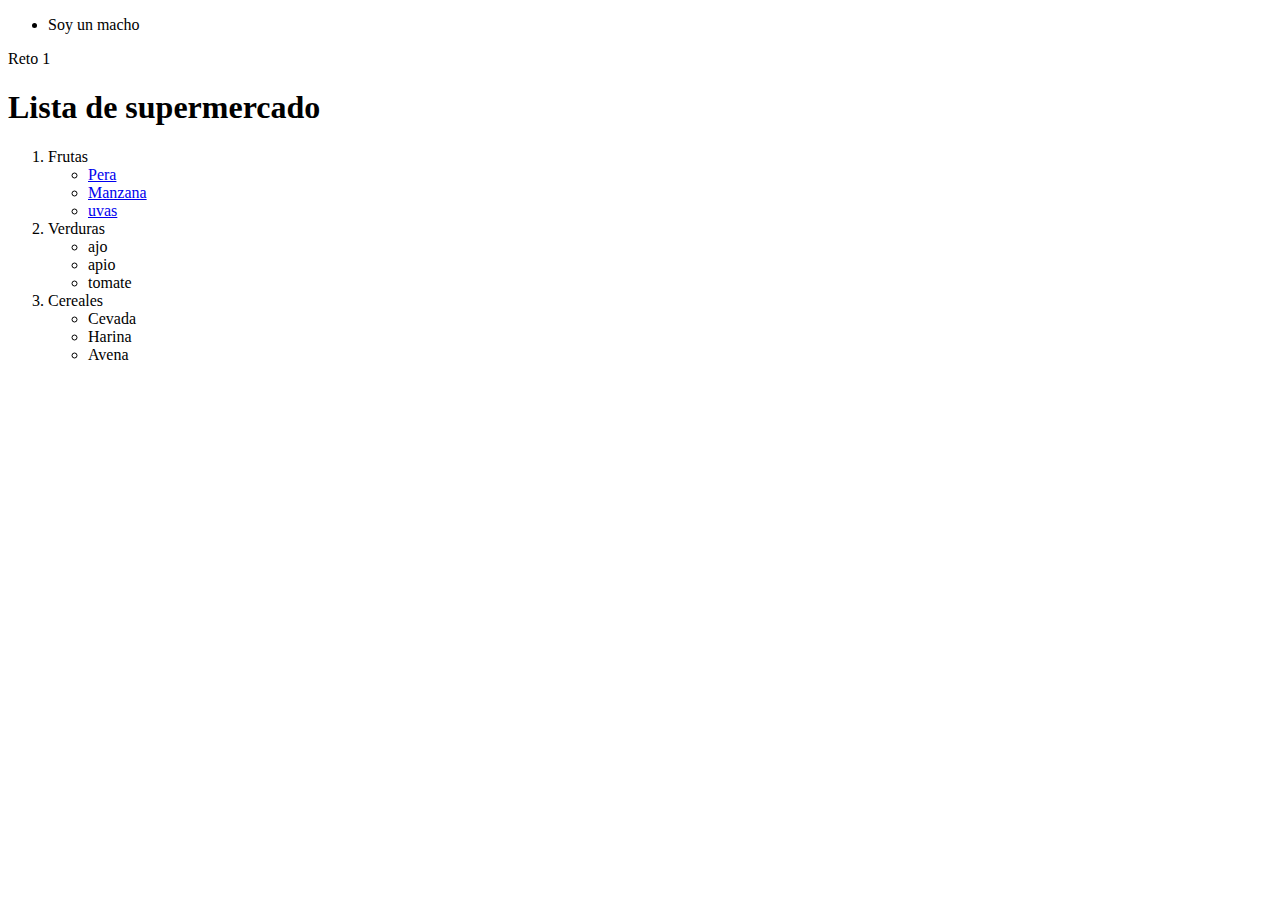
<file: curso-def-html/index.html>
<!DOCTYPE html>
<html lang="es">
<head>
    <!--todo lo que es importante y que no es visual para el usuari final, librerias -->
    <meta charset="UTF-8"><!--gracias a esto podemos usar los emojis-->
    <meta http-equiv="X-UA-Compatible" content="IE=edge">
    <meta name="viewport" content="width=device-width, initial-scale=1.0"><!--permite hacer responsive cuando se vean en dispositivos mobile-->
    <meta name="description" content="Esta página te mostrará fotos de gatos"><!--esto ayuda al CEO posisicionamiento en navegadores -->
    <meta name="robots" content="index,follow"><!--son robots que nos ayudan a posicionar nuestra pagina en los buscadores-->
    <title>Es mi página</title><!--título de la página-->
    <link rel="stylesheet" href="./css/style.css">
</head>
<body>
    
<!--existen etiquetas de contenido y contenedoras(llevan mas etiquetas dentro)-->
<!--etiqueta contenedora-->
<header>
<nav></nav>
</header>
<main>
<section>
    <article>

    </article>
    <ul>
        <li>Soy un macho</li><!--list item-->
    </ul>
    <ol>

    </ol>
</section>
</main>
<footer>

</footer>
<p>Reto 1</p>
<h1>Lista de supermercado</h1>
<ol>
    <li>Frutas
        <ul>
            <li><a href="https://images.pexels.com/photos/2095571/pexels-photo-2095571.jpeg?auto=compress&cs=tinysrgb&w=400">Pera</a> </li>
            <li> <a href="https://images.pexels.com/photos/15645621/pexels-photo-15645621/free-photo-of-naturaleza-apple-flores-jardin.jpeg?auto=compress&cs=tinysrgb&w=400">Manzana</a></li>
            <li> <a href="https://images.pexels.com/photos/708777/pexels-photo-708777.jpeg?auto=compress&cs=tinysrgb&w=400">uvas</a></li>
        </ul>
    </li>
    <li>Verduras
        <ul>
            <li>ajo</li>
            <li>apio</li>
            <li>tomate</li>
        </ul>
    </li>
    <li>Cereales
        <ul>
            <li>Cevada</li>
            <li>Harina</li>
            <li>Avena</li>
        </ul>
    </li>

</ol>

</body>
</html>
</file>
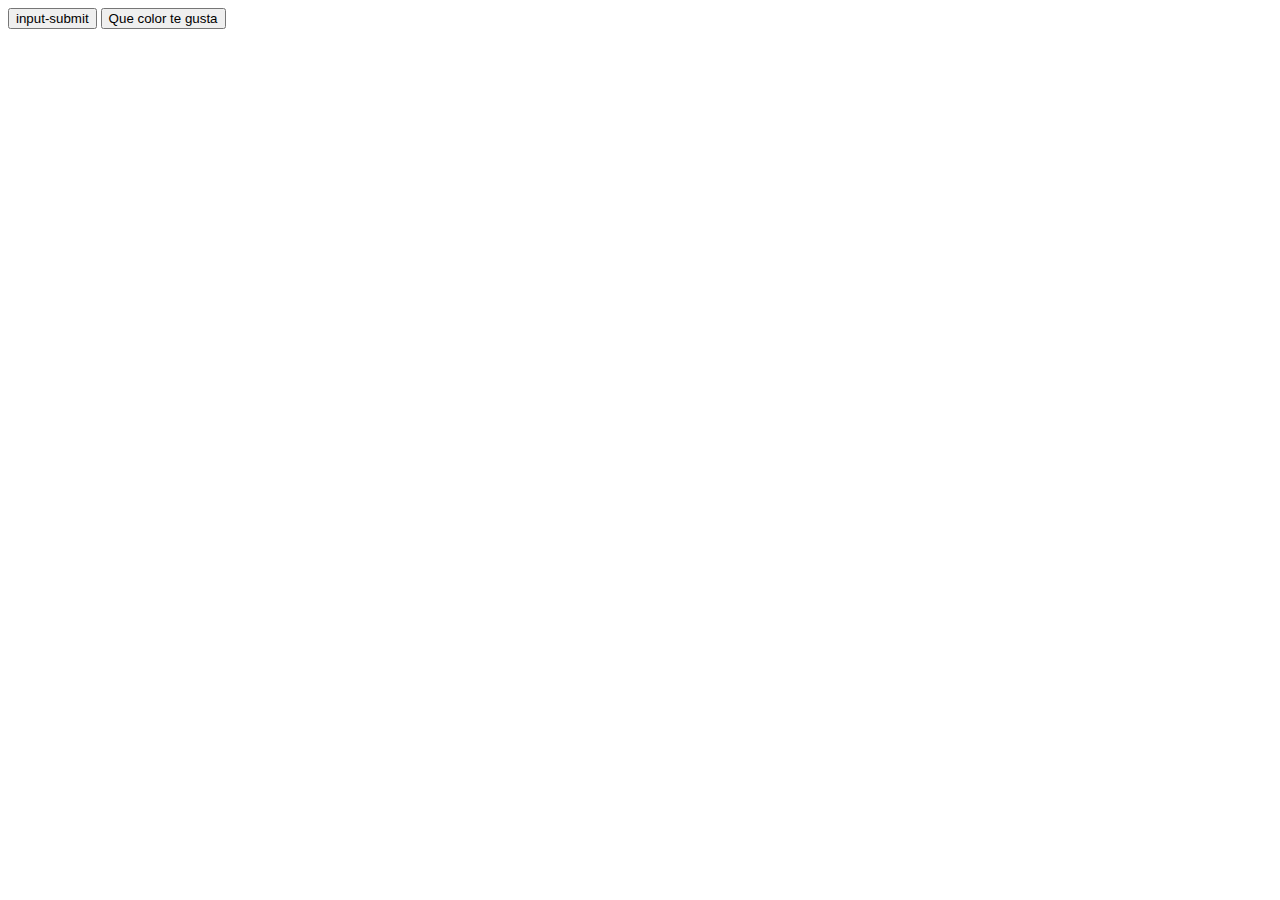
<file: curso-def-html/claseButton/index.html>
<!DOCTYPE html>
<html lang="en">
<head>
    <meta charset="UTF-8">
    <meta http-equiv="X-UA-Compatible" content="IE=edge">
    <meta name="viewport" content="width=device-width, initial-scale=1.0">
    <title>Document</title>
</head>
<body>
    <input type="submit" value="input-submit"/>
    <button type="submit">Que color te gusta</button>
</body>
</html>
</file>
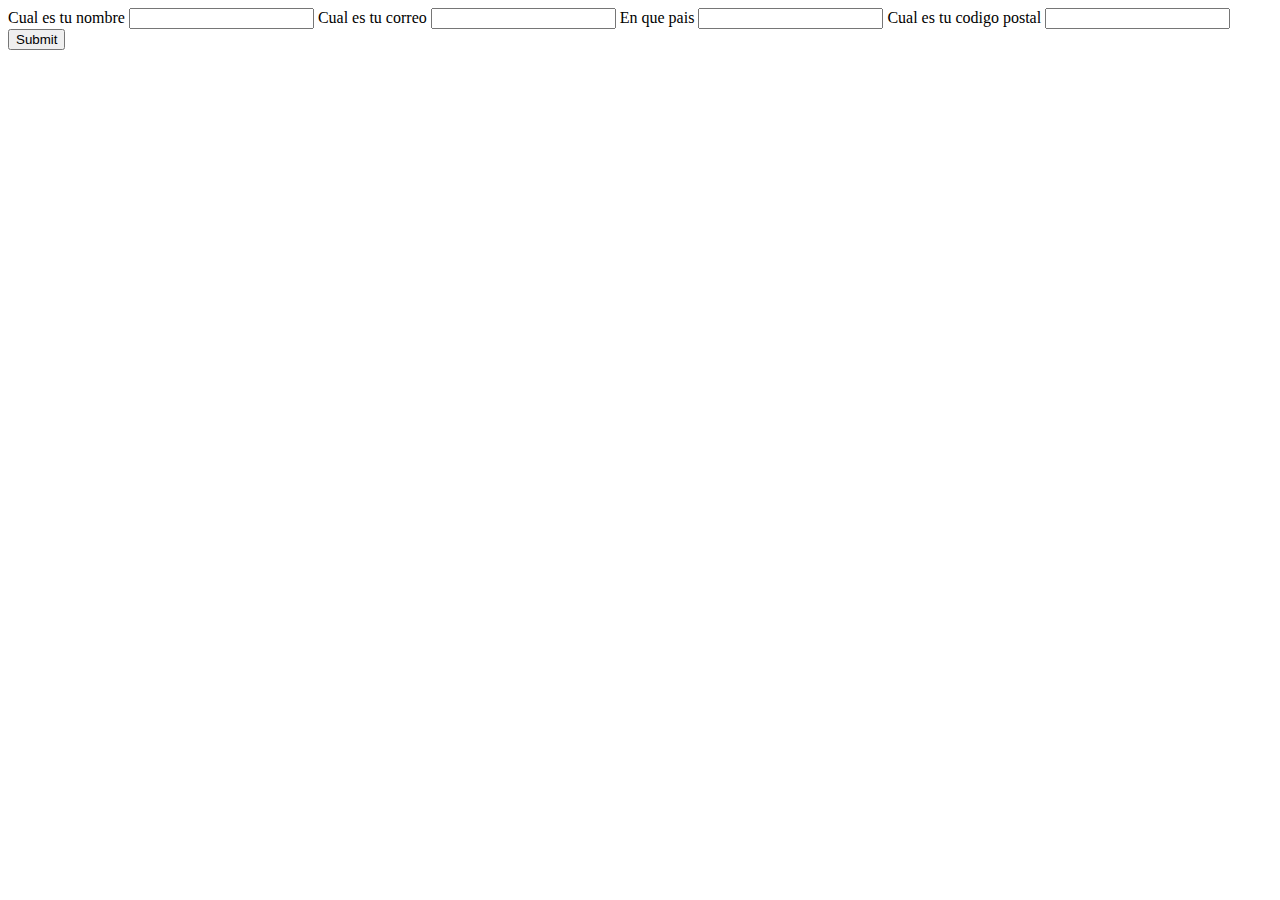
<file: curso-def-html/claseCalendario/index.html>
<!DOCTYPE html>
<html lang="en">
<head>
    <meta charset="UTF-8">
    <meta http-equiv="X-UA-Compatible" content="IE=edge">
    <meta name="viewport" content="width=device-width, initial-scale=1.0">
    <title>Document</title>
</head>
<body>
   <!--  <form action="">
        <label for="hora">
            <span>Hora</span>
            <input type="time" id="hora" name="hora
            ">
        </label>
        <label for="dia">
            <span>Día</span>
            <input type="date" id="dia" name="dia
            ">
        </label>
        <label for="semana">
            <span>Week</span>
            <input type="week" id="semana" name="semana
            ">
        </label>
        <label for="mes">
            <span>Mes</span>
            <input type="month" id="mes" name="mes
            ">
        </label>
        <input type="submit">
    </form> 
<form action="">
    <label for="calendario">
        <span>calendario</span>
        <input type="datetime-local" id="calendario" name="calendario">
    </label>
    <input type="submit">
</form>-->



<form action="">
    <label for="nombre">
        <span>Cual es tu nombre</span>
        <input type="text" name="nombre" id="nombre" autocomplete="name" required>
    </label>
    <label for="correo">
        <span>Cual es tu correo</span>
        <input type="email" name="correo" id="correo" autocomplete="email" required>
    </label>
    <label for="pais">
        <span>En que pais</span>
        <input type="text" name="pais" id="pais" autocomplete="country" required>
    </label>
    <label for="cp">
        <span>Cual es tu codigo postal</span>
        <input type="text" name="cp" id="cp" autocomplete="postal-code" required>
    </label>
    <input type="submit">
</form>



</body>
</html>
</file>
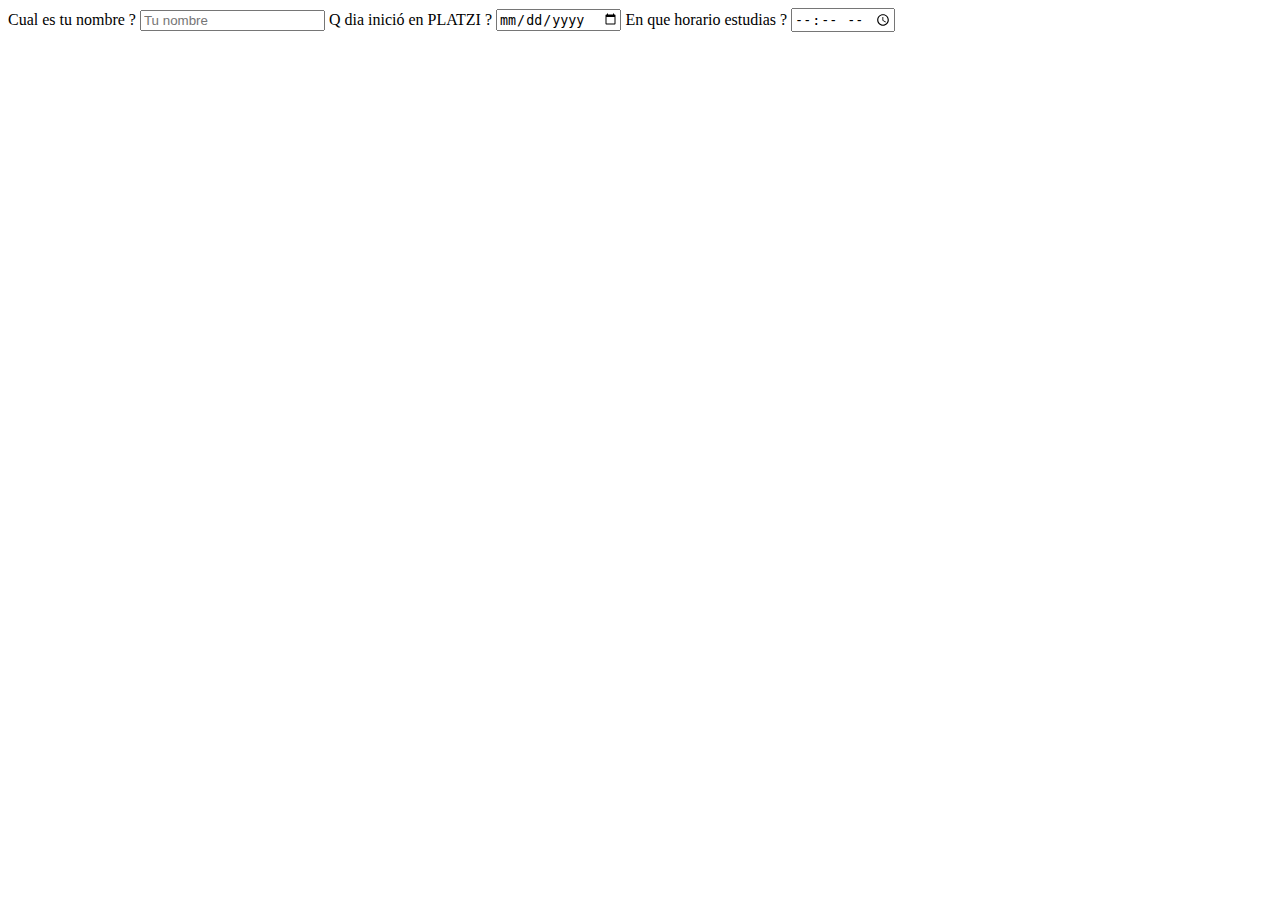
<file: curso-def-html/claseForm/index.html>
<!DOCTYPE html>
<html lang="en">
<head>
    <meta charset="UTF-8">
    <meta http-equiv="X-UA-Compatible" content="IE=edge">
    <meta name="viewport" content="width=device-width, initial-scale=1.0">
    <title>Document</title>
</head>
<body>
<form action="">
    <label for="nombre">
        <span>Cual es tu nombre ?</span>
        <input type="text" id="nombre" placeholder="Tu nombre">
    </label>
    <label for="inicio-platzi">
        <span>Q dia inició en PLATZI ?</span>
        <input type="date" id="inicio-platzi">
    </label>
    <label for="horario">
        <span>En que horario estudias ?</span>
        <input type="time" id="horario">
    </label>
    
</form>
</body>
</html>
</file>
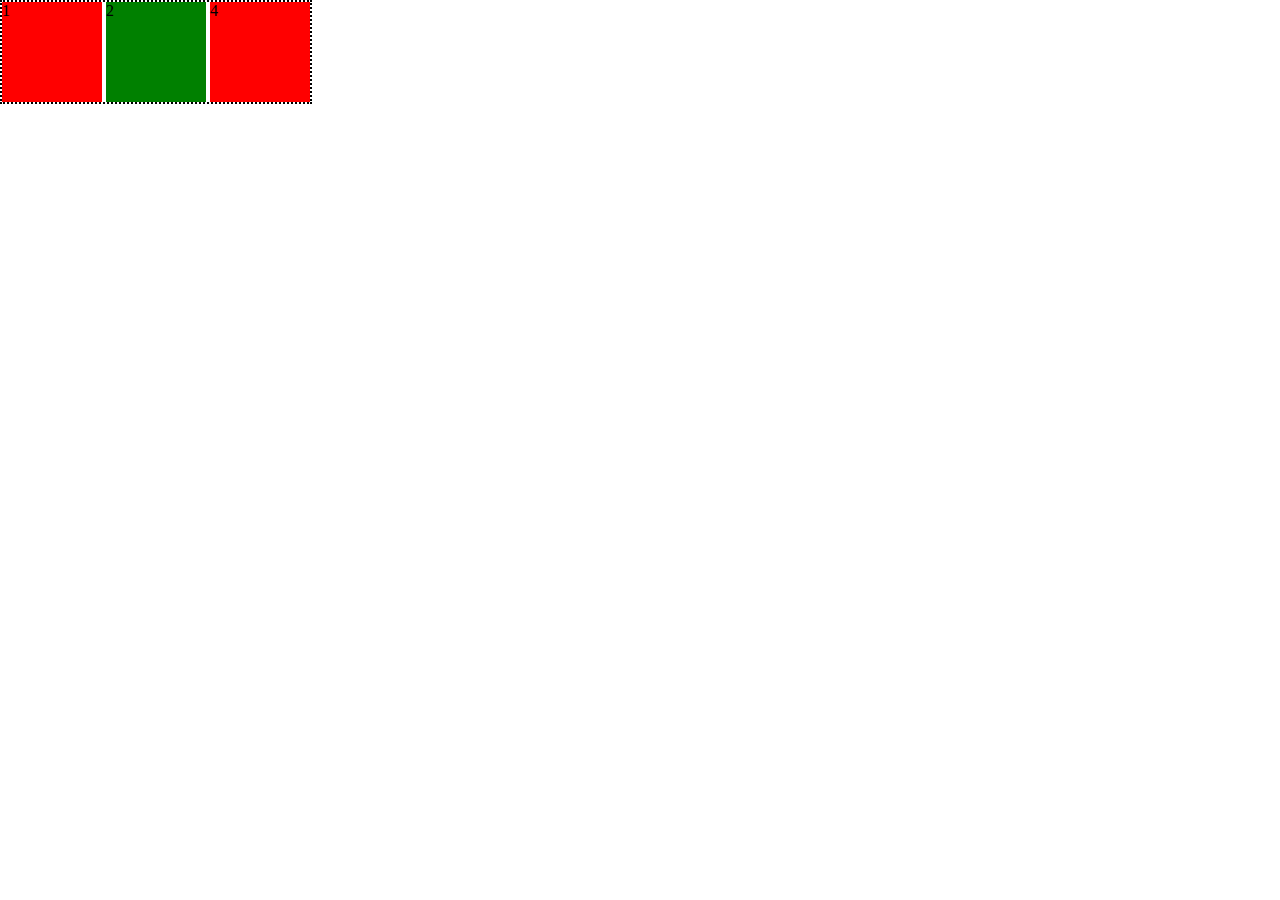
<file: curso-def-html/clasePosition/index.html>
<!DOCTYPE html>
<html lang="en">
<head>
    <meta charset="UTF-8">
    <meta http-equiv="X-UA-Compatible" content="IE=edge">
    <meta name="viewport" content="width=device-width, initial-scale=1.0">
    <title>Document</title>
    <link rel="stylesheet" href="./style.css">
</head>
<body>
   <div class="parent">
    <div class="box" id="one">1</div>
    <div class="box" id="two">2</div>
    <div class="box" id="three">3</div>
    <div class="box" id="four">4</div>
   </div>

</body>
</html>
</file>
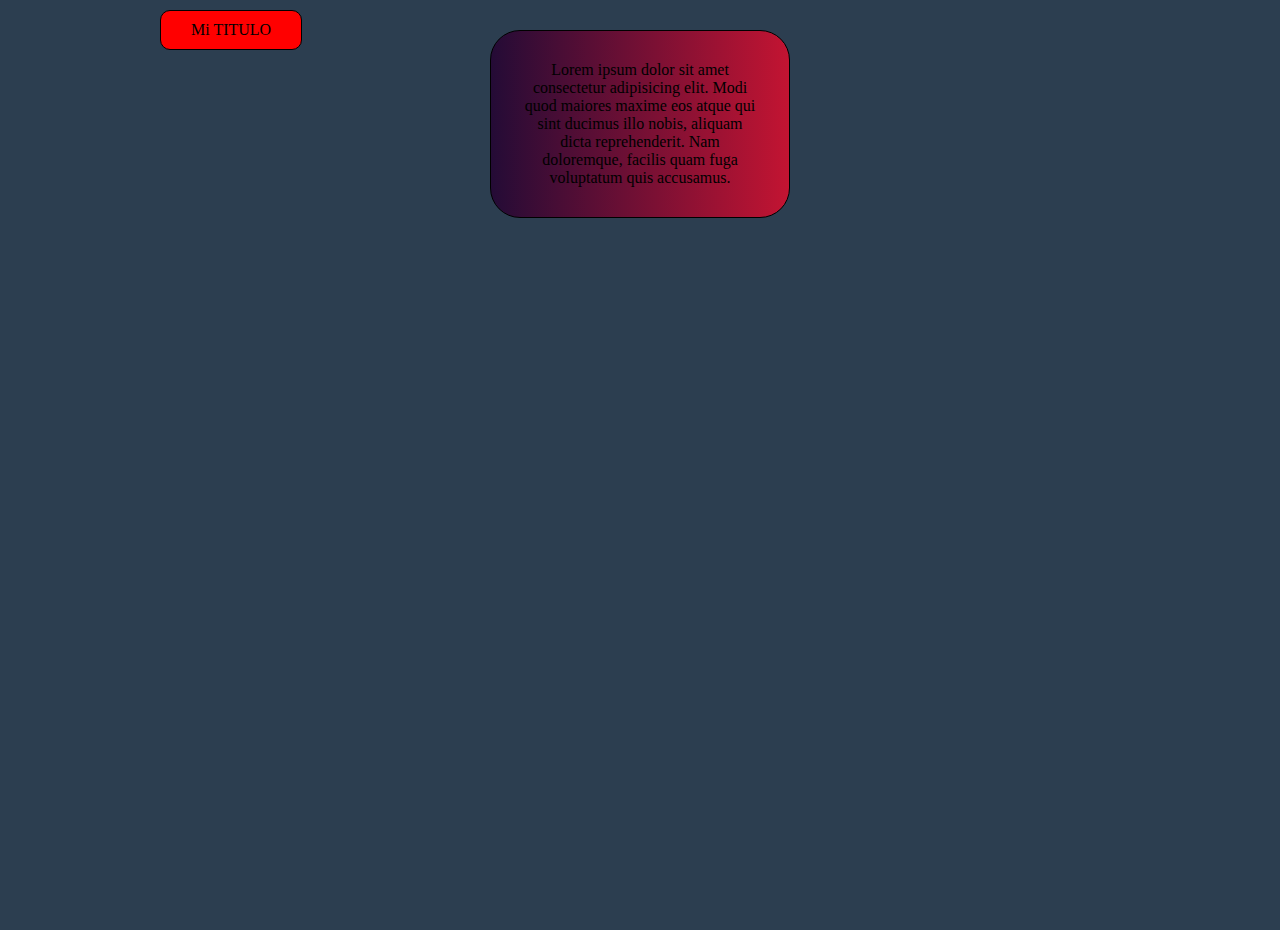
<file: curso-def-html/retoPosition/index.html>
<!DOCTYPE html>
<html lang="en">
<head>
    <meta charset="UTF-8">
    <meta http-equiv="X-UA-Compatible" content="IE=edge">
    <meta name="viewport" content="width=device-width, initial-scale=1.0">
    <title>Document</title>
    <link rel="stylesheet" href="./style.css">
</head>
<body>
    <div class="parent">
        <div class="title">Mi TITULO</div>
        <div class="body">
            <p>Lorem ipsum dolor sit amet consectetur adipisicing elit. Modi quod maiores maxime eos atque qui sint ducimus illo nobis, aliquam dicta reprehenderit. Nam doloremque, facilis quam fuga voluptatum quis accusamus.</p>
        </div>
    </div>
</body>
</html>
</file>
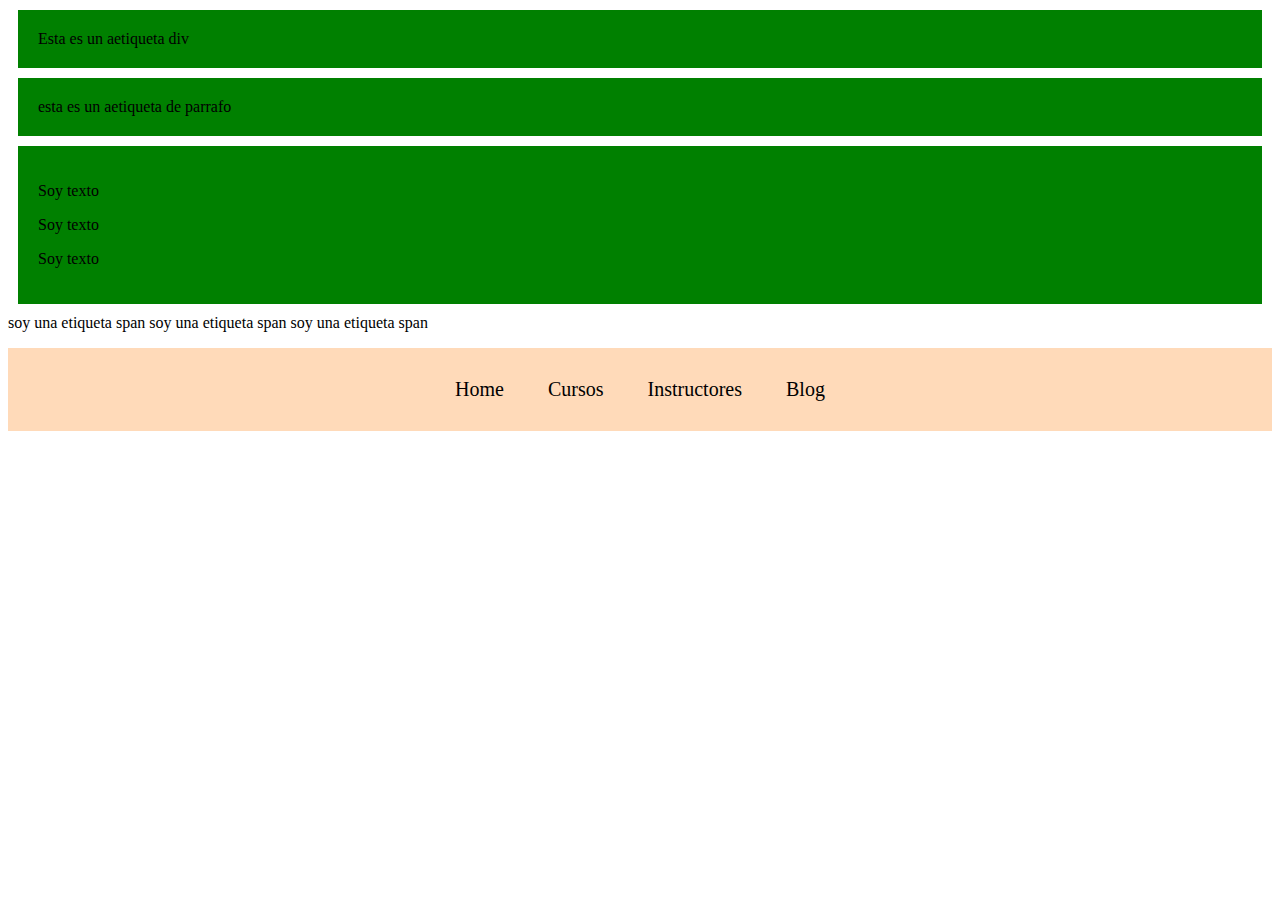
<file: curso-def-html/claseDisplay/block/index.html>
<!DOCTYPE html>
<html lang="en">
<head>
    <meta charset="UTF-8">
    <meta http-equiv="X-UA-Compatible" content="IE=edge">
    <meta name="viewport" content="width=device-width, initial-scale=1.0">
    <title>Document</title>
    <link rel="stylesheet" href="./style.css">
</head>
<body>
    <div class="block-elements">Esta es un aetiqueta div</div>
    <p class="block-elements">esta es un aetiqueta de parrafo</p>
    <div class="block-elements">
        <p class="parrafo">Soy texto</p>
        <p class="parrafo">Soy texto</p>
        <p class="parrafo">Soy texto</p>
    </div>
<span>soy una etiqueta span</span>
<span>soy una etiqueta span</span>
<span>soy una etiqueta span</span>
<ul class="nav">
    <li>Home</li>
    <li>Cursos</li>
    <li>Instructores</li>
    <li>Blog</li>
</ul>
</body>
</html>
</file>
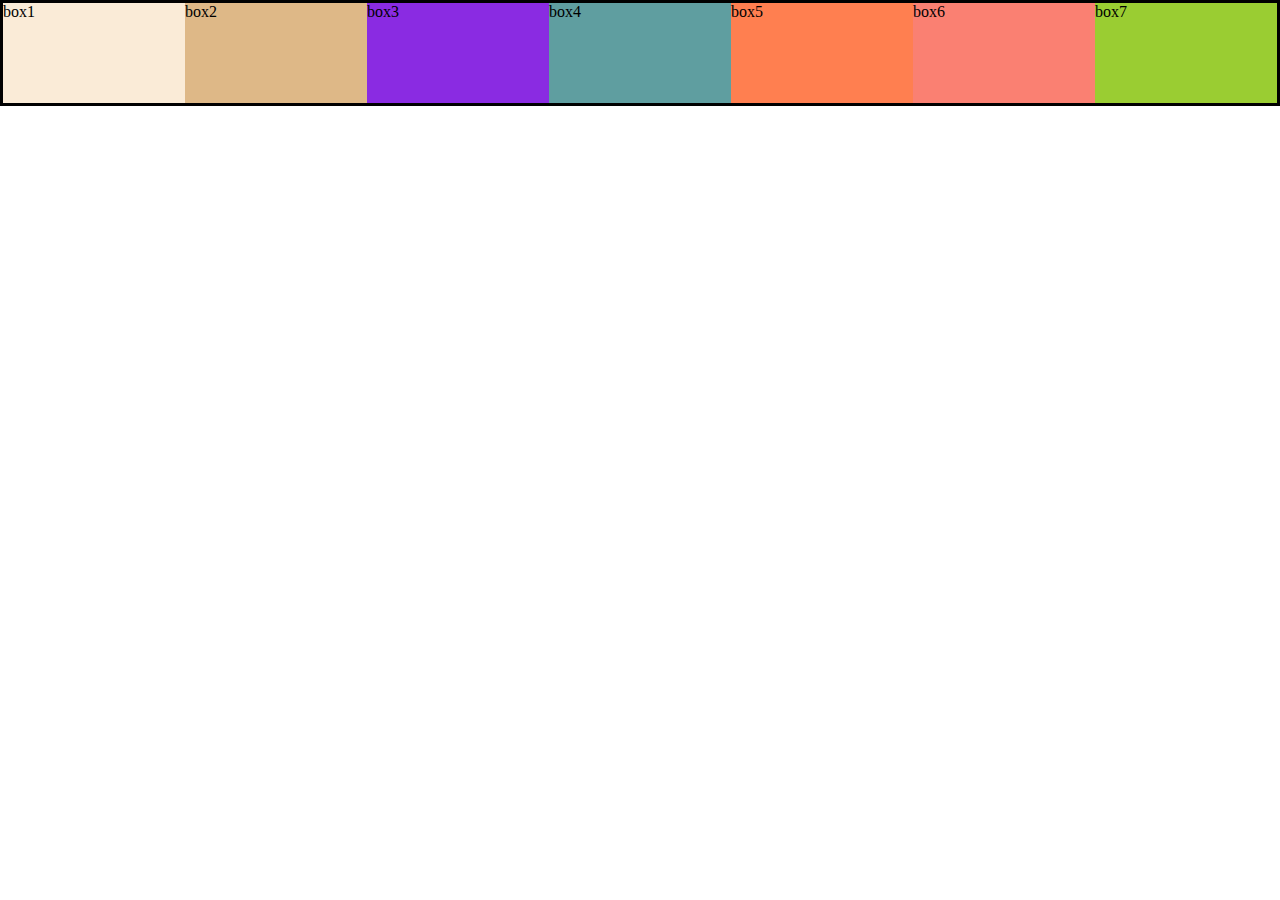
<file: curso-def-html/claseDisplay/flex/index.html>
<!DOCTYPE html>
<html lang="en">
<head>
    <meta charset="UTF-8">
    <meta http-equiv="X-UA-Compatible" content="IE=edge">
    <meta name="viewport" content="width=device-width, initial-scale=1.0">
    <title>Document</title>
    <link rel="stylesheet" href="./style.css">
</head>
<body>
    <main class="container">
        <div class="box1 box">
            <p>box1</p>
        </div>
        <div class="box2 box">
            <p>box2</p>
        </div>
        <div class="box3 box">
            <p>box3</p>
        </div>
        <div class="box4 box">
            <p>box4</p>
        </div>
        <div class="box5 box">
            <p>box5</p>
        </div>
        <div class="box6 box">
            <p>box6</p>
        </div>
        <div class="box7 box">
            <p>box7</p>
        </div>
    </main>
</body>
</html>
</file>
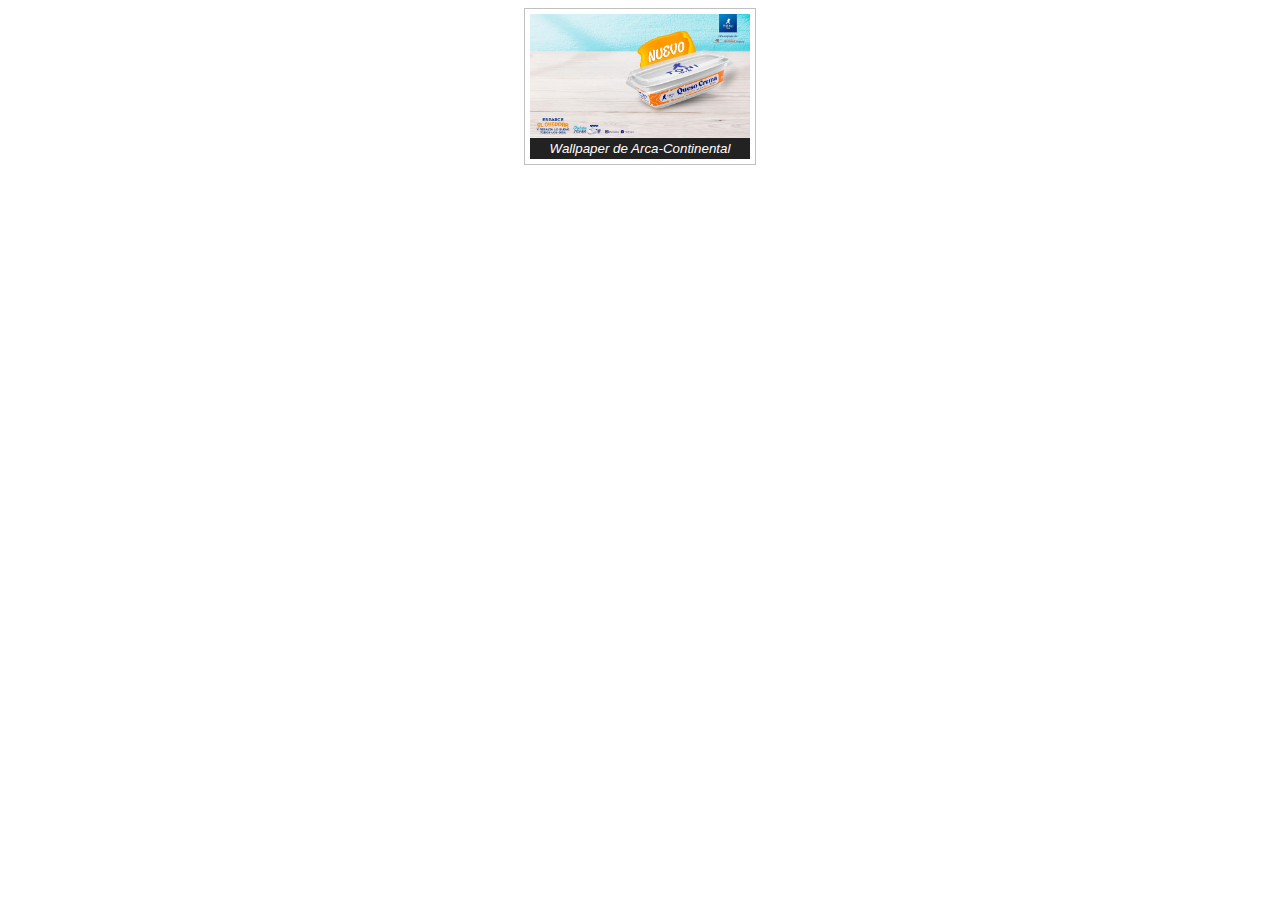
<file: curso-def-html/index2.html>
<!DOCTYPE html>
<html lang="en">
<head>
    <meta charset="UTF-8">
    <meta http-equiv="X-UA-Compatible" content="IE=edge">
    <meta name="viewport" content="width=device-width, initial-scale=1.0">
    <title>Document</title>
    <link rel="stylesheet" href="./css/style.css">
</head>
<body>
    <section>
        <figure>
            <img src="./img/tiny/AC_TCorpWp.jpg" alt="Es un wallapper de Arca">
            <figcaption>Wallpaper de Arca-Continental</figcaption>
        </figure>
    </section>
</body>
</html>
</file>
<file: curso-def-html/css/style.css>
figcaption{
    background-color: #222;
    color: #fff;
    font: italic smaller sans-serif;
    padding: 3px;
    text-align: center;
}
figure{
    margin: auto;
    border: thin #c0c0c0 solid;
    display: flex;
    flex-flow: column;
    padding: 5px;
    max-width: 220px;
}
img{
    max-width: 220px;
    max-height: 150px;
}
</file>
<file: curso-def-html/clasePosition/style.css>
*{
    box-sizing: border-box;
    margin: 0;
    padding: 0;
}

.parent{
    border: 2px black dotted;
    display: inline-block;

}
.box{
    display: inline-block;
    background-color: red;
    width: 100px;
    height: 100px;
}
#two{
    background-color: green;
    position: fixed;
  
}
</file>
<file: curso-def-html/retoPosition/style.css>
*{
    box-sizing: border-box;
    margin: 0;
    padding: 0;
}
body{
    background-color: #2c3e50;
}

.parent{
    margin: auto;
    width: 300px;
    height: 100vh;
    text-align: center;
    margin-top: 30px;
}
.title{
    background-color: red;
    border-radius: 10px;
    padding: 10px 30px;
    position: absolute;
    top: 10px;
   left: 160px;
   border: 1px solid black;

}
.body{
    font-family: Cambria, Cochin, Georgia, Times, 'Times New Roman', serif;
    border: 1px solid black;
    padding: 30px;
    border-radius: 30px;
    

background: linear-gradient(to right, #240b36, #c31432); 

}
</file>
<file: curso-def-html/claseDisplay/block/style.css>
.block-elements{
    background-color: green;
    margin: 10px;
    padding: 20px;
}
.nav{
    background-color: peachpuff;
    padding: 20px;
    list-style: none;
    text-align: center;
}
.nav li{
    display: inline-block;
    font-size: 20px;
    margin: 10px 0;
    padding-left: 20px;
    padding-right: 20px;
}
</file>
<file: curso-def-html/claseDisplay/flex/style.css>
*{
box-sizing: border-box;
margin: 0;
padding: 0;
}

html{
    font-size: 62.5%;
    }
body{
    font-size: 1.6rem;
    }
.container{
    border: 0.3rem solid black;
    display: flex;
    flex-wrap: wrap;
   
}
.box{

    height: 10rem;
    flex-basis: 10rem;
    flex-grow: 1;
}
.box1{
    background-color: antiquewhite;
  
}
.box2{
    background-color: burlywood;
   
}
.box3{
    background-color: blueviolet;
   
}
.box4{
    background-color: cadetblue;
    
}
.box5{
    background-color: coral;
}
.box6{
    background-color: salmon;
}
.box7{
    background-color: yellowgreen;
}
</file>
